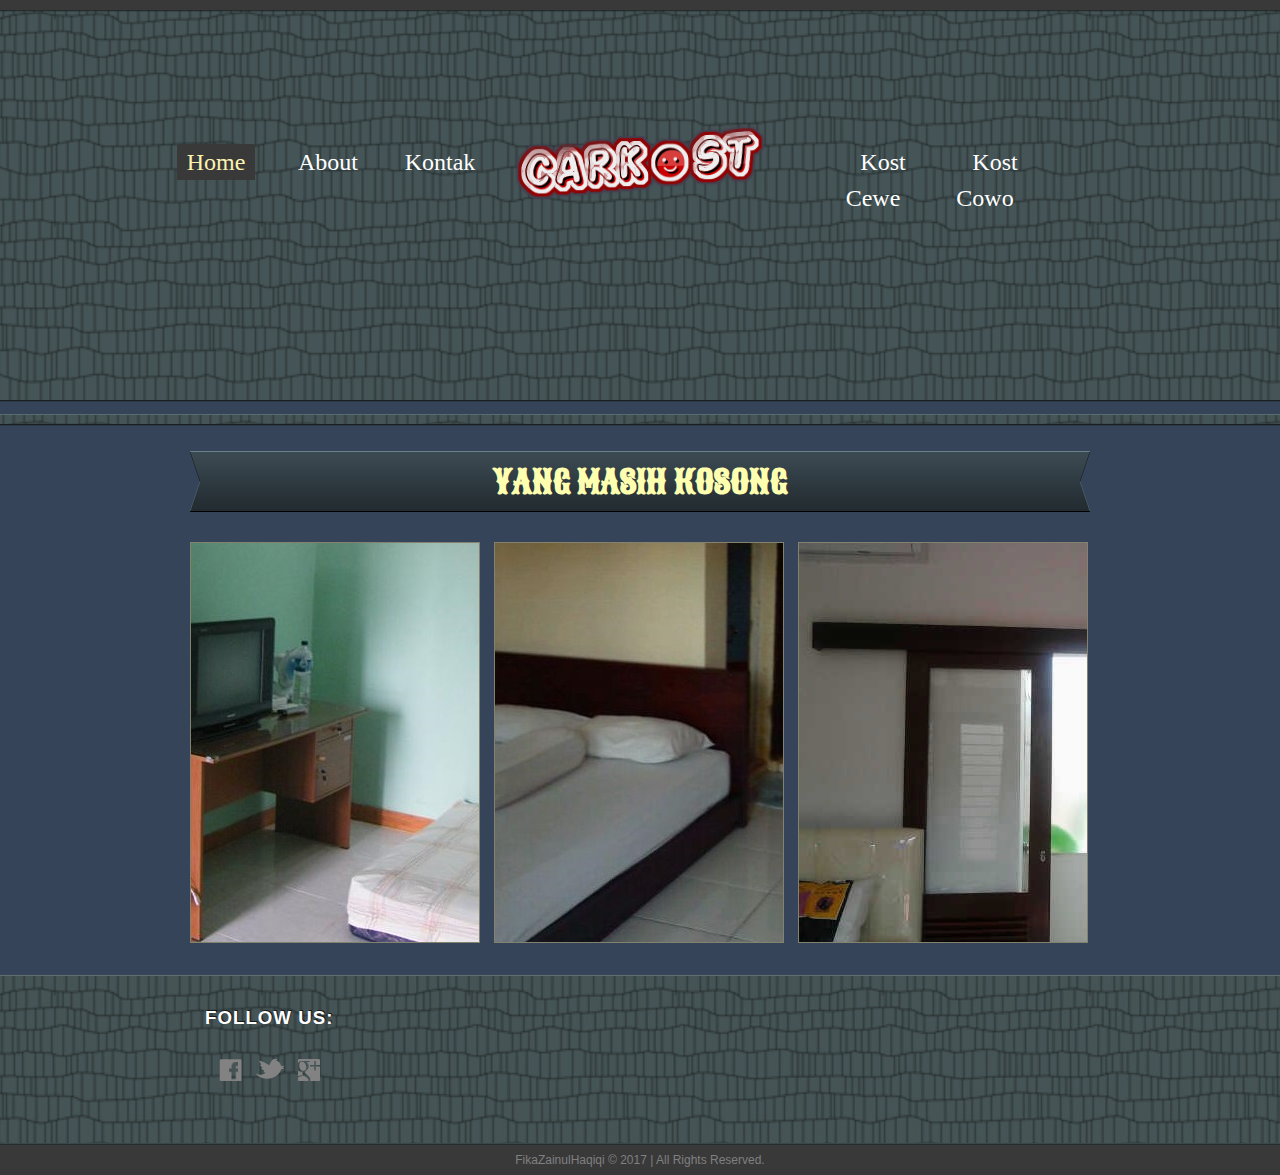
<file: index.html>
<!DOCTYPE html>
<html>
<head>
	<meta charset="UTF-8">
	<title>Carkost</title>
	<link rel="stylesheet" href="css/style.css" type="text/css">
</head>
<body>
	<div id="header">
		<div>
			<div id="navigation">
				<ul id="primary">
					<li class="selected">
						<a href="index.html"><span>Home</span></a>
					</li>
					<li>
						<a href="about.html"><span>About</span></a>
					</li>
					<li>
						<a href="contact.html"><span>Kontak</span></a>
					</li>
				</ul>
				<ul id="secondary">
					<li>
						<a href="women.html"><span>Kost Cewe</span></a>
					</li>
					<li>
						<a href="men.html"><span>Kost Cowo</span></a>
					</li>
				</ul>
			</div>
			<a href="index.html" id="logo"><img src="images/logo.png" alt="LOGO"></a>
		</div>
	</div>
	<div id="adbox">
		<h1>Yang Masih Kosong</h1>
		<ul>
			<li>
				<a href="men.html"><img src="images/kost-cowo1.jpg" alt="Img"></a>
			</li>
			<li>
				<a href="women.html"><img src="images/kost-cewe1.jpg" alt="Img"></a>
			</li>
			<li>
				<a href="men.html"><img src="images/kost-cowo2.jpg" alt="Img"></a>
			</li>
		</ul>
	</div>
	<div id="footer">
		<div class="background">
			<div class="body">
				<div class="subscribe">
				</div>
				<div class="connect">
					<h3>Follow Us:</h3>
					<a href="http://facebook.com/" target="_blank" class="facebook"></a> <a href="http://twitter.com/" target="_blank" class="twitter"></a> <a href="http://googleplus.com/" target="_blank" class="googleplus"></a>
				</div>
			</div>
		</div>
		<span id="footnote"> <a href="index.html">FikaZainulHaqiqi</a> &copy; 2017 | All Rights Reserved.</span>
	</div>
</body>
</html>
</file>
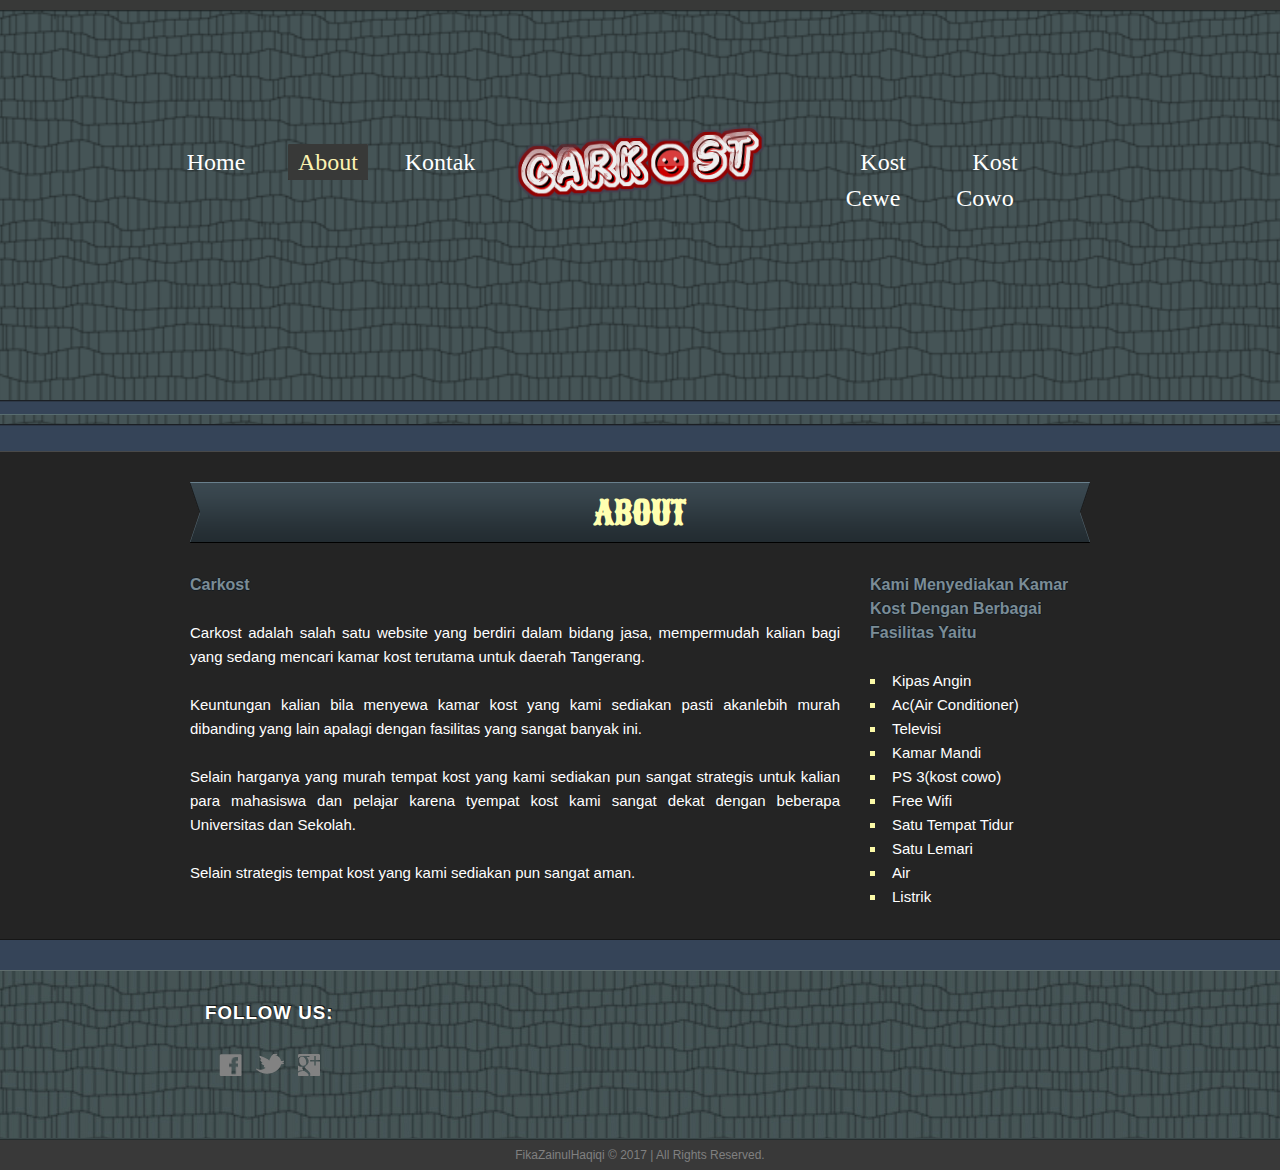
<file: about.html>
<!DOCTYPE html>
<html>
<head>
	<meta charset="UTF-8">
	<title>About - Carkost</title>
	<link rel="stylesheet" href="css/style.css" type="text/css">
</head>
<body>
	<div id="header">
		<div>
			<div id="navigation">
				<ul id="primary">
					<li>
						<a href="index.html"><span>Home</span></a>
					</li>
					<li class="selected">
						<a href="about.html"><span>About</span></a>
					</li>
					<li>
						<a href="contact.html"><span>Kontak</span></a>
					</li>
				</ul>
				<ul id="secondary">
					<li>
						<a href="women.html"><span>Kost Cewe</span></a>
					</li>
					<li>
						<a href="men.html"><span>Kost Cowo</span></a>
					</li>
				</ul>
			</div>
			<a href="index.html" id="logo"><img src="images/logo.png" alt="LOGO"></a>
		</div>
	</div>
	<div id="body">
		<div id="contents">
			<h1>About</h1>
			<div id="sidebar">
				<h4>Kami Menyediakan Kamar Kost Dengan Berbagai Fasilitas Yaitu</h4>
				<ul id="about-list">
					<li>
						<a href="about.html">Kipas Angin</a>
					</li>
					<li>
						<a href="about.html">Ac(Air Conditioner)</a>
					</li>
					<li>
						<a href="about.html">Televisi</a>
					</li>
					<li>
						<a href="about.html">Kamar Mandi</a>
					</li>
					<li>
						<a href="about.html">PS 3(kost cowo)</a>
					</li>
					<li>
						<a href="about.html">Free Wifi</a>
					</li>
					<li>
						<a href="about.html">Satu Tempat Tidur</a>
					</li>
					<li>
						<a href="about.html">Satu Lemari</a>
					</li>
					<li>
						<a href="about.html">Air</a>
					</li>
					<li>
						<a href="about.html">Listrik</a>
					</li>
				</ul>
			</div>
			<div id="main">
				<h4>Carkost</h4>
				<p>
				Carkost adalah salah satu website yang berdiri dalam bidang jasa, mempermudah kalian bagi yang sedang mencari kamar kost terutama untuk daerah Tangerang.</p>
				<p>
				Keuntungan kalian bila menyewa kamar kost yang kami sediakan pasti akanlebih murah dibanding yang lain apalagi dengan fasilitas yang sangat banyak ini.</p>
				<p>
				Selain harganya yang murah tempat kost yang kami sediakan pun sangat strategis untuk kalian para mahasiswa dan pelajar karena tyempat kost kami sangat dekat dengan beberapa Universitas dan Sekolah.</p>
				<p>
				Selain strategis tempat kost yang kami sediakan pun sangat aman.</p>
			</div>
		</div>
	</div>
	<div id="footer">
		<div class="background">
			<div class="body">
				<div class="subscribe">
				</div>
				<div class="connect">
					<h3>Follow Us:</h3>
					<a href="http://facebook.com/" target="_blank" class="facebook"></a> <a href="http://twitter.com/" target="_blank" class="twitter"></a> <a href="http://googleplus.com/" target="_blank" class="googleplus"></a>
				</div>
			</div>
		</div>
		<span id="footnote"> <a href="index.html">FikaZainulHaqiqi</a> &copy; 2017 | All Rights Reserved.</span>
	</div>
</body>
</html>
</file>
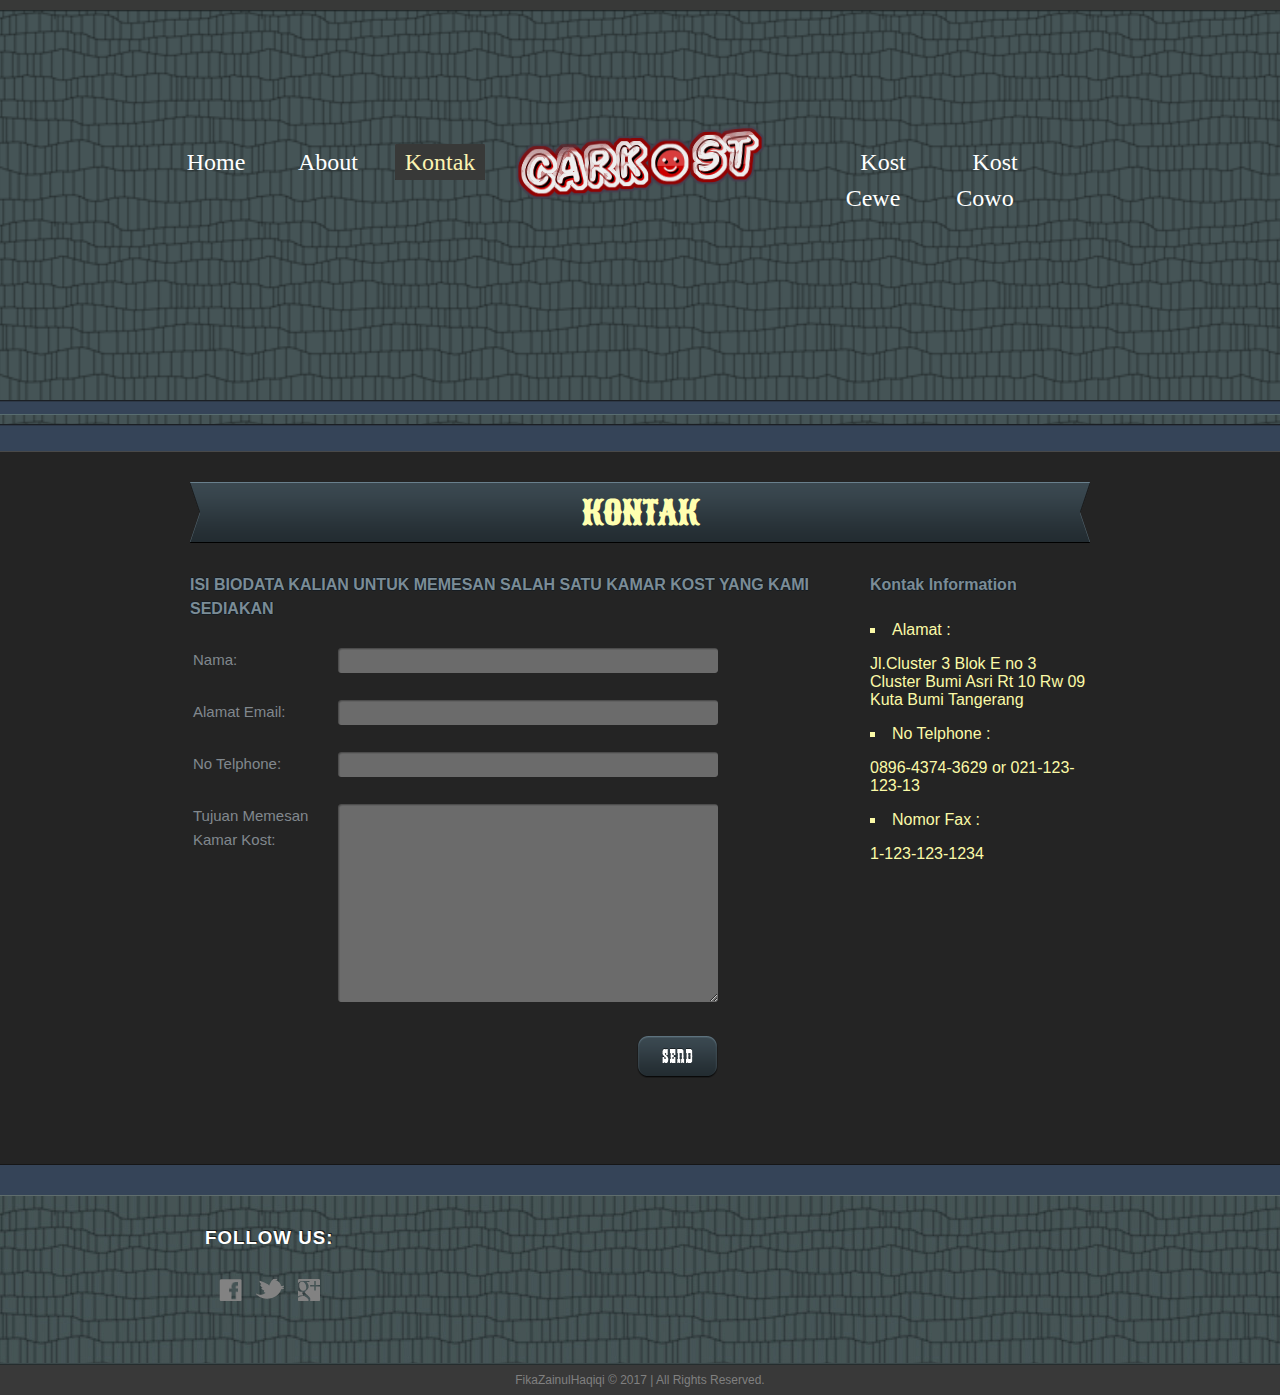
<file: contact.html>
<!DOCTYPE html>
<html>
<head>
	<meta charset="UTF-8">
	<title>Kontak - Carkost</title>
	<link rel="stylesheet" href="css/style.css" type="text/css">
</head>
<body>
	<div id="header">
		<div>
			<div id="navigation">
				<ul id="primary">
					<li>
						<a href="index.html"><span>Home</span></a>
					</li>
					<li>
						<a href="about.html"><span>About</span></a>
					</li>
					<li class="selected">
						<a href="contact.html"><span>Kontak</span></a>
					</li>
					
				</ul>
				<ul id="secondary">
					<li>
						<a href="women.html"><span>Kost Cewe</span></a>
					</li>
					<li>
						<a href="men.html"><span>Kost Cowo</span></a>
					</li>
				</ul>
			</div>
			<a href="index.html" id="logo"><img src="images/logo.png" alt="LOGO"></a>
		</div>
	</div>
	<div id="body">
		<div id="contents">
			<h1>Kontak</h1>
			<div id="sidebar">
				<h4>Kontak Information</h4>
				<ul id="about-list">
						<li>
						<span>Alamat :</span>
						<p>
							Jl.Cluster 3 Blok E no 3 Cluster Bumi Asri Rt 10 Rw 09 Kuta Bumi Tangerang
						</p>
						</li>
						<li>
						<span>No Telphone :</span>
						<p>	
							0896-4374-3629 or 021-123-123-13
						</p>
						</li>
						<li>
						<span>Nomor Fax :</span>
						<p>
							1-123-123-1234
						</p>
						</li>
				</ul>
			</div>
			<div id="main">
				<h4 class="uppercase">Isi Biodata Kalian Untuk Memesan Salah Satu Kamar Kost Yang Kami Sediakan</h4>
				<form action="index.html" method="post" id="contacts">
					<table>
						<tbody>
							<tr>
								<td><label>Nama:</label></td>
								<td><input type="text" value=""></td>
							</tr> <tr>
								<td><label>Alamat Email:</label></td>
								<td><input type="text" value=""></td>
							</tr> <tr>
								<td><label>No Telphone:</label></td>
								<td><input type="text" value=""></td>
							</tr> <tr>
								<td><label>Tujuan Memesan Kamar Kost:</label></td>
								<td><textarea></textarea></td>
							</tr> <tr>
								<td colspan="2"><input type="submit" value="" class="button"></td>
							</tr>
						</tbody>
					</table>
				</form>
			</div>
		</div>
	</div>
	<div id="footer">
		<div class="background">
			<div class="body">
				<div class="subscribe">
				</div>
				<div class="connect">
					<h3>Follow Us:</h3>
				<a href="http://facebook.com/" target="_blank" class="facebook"></a> <a href="http://twitter.com/" target="_blank" class="twitter"></a> <a href="http://googleplus.com/" target="_blank" class="googleplus"></a></div>
			</div>
		</div>
		<span id="footnote"> <a href="index.html">FikaZainulHaqiqi</a> &copy; 2017 | All Rights Reserved.</span>
	</div>
</body>
</html>
</file>
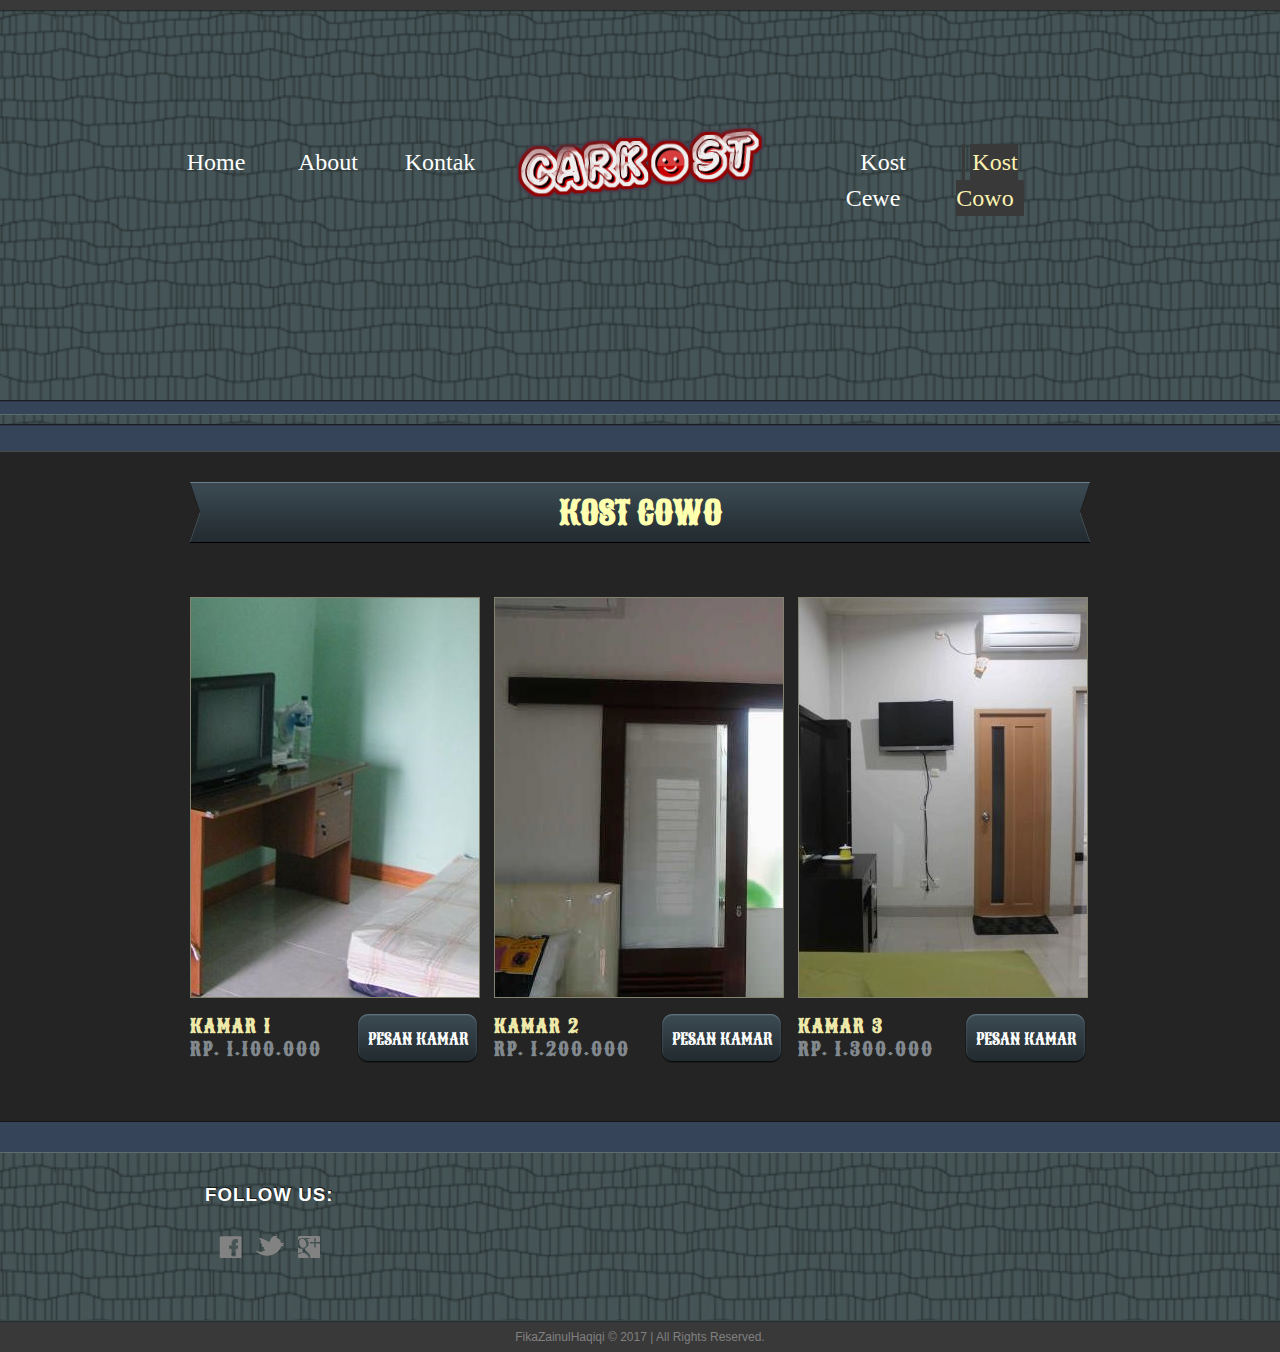
<file: men.html>
<!DOCTYPE html>
<html>
<head>
	<meta charset="UTF-8">
	<title>Kost Cowo</title>
	<link rel="stylesheet" href="css/style.css" type="text/css">
</head>
<body>
	<div id="header">
		<div>
			<div id="navigation">
				<ul id="primary">
					<li>
						<a href="index.html"><span>Home</span></a>
					</li>
					<li>
						<a href="about.html"><span>About</span></a>
					</li>
					<li>
						<a href="contact.html"><span>Kontak</span></a>
					</li>
				</ul>
				<ul id="secondary">
					<li>
						<a href="women.html"><span>Kost Cewe</span></a>
					</li>
					<li class="selected">
						<a href="men.html"><span>Kost Cowo</span></a>
					</li>
				</ul>
			</div>
			<a href="index.html" id="logo"><img src="images/logo.png" alt="LOGO"></a>
		</div>
	</div>
	<div id="body">
		<div id="contents">
			<h1>Kost Cowo</h1>
			<ul id="shirts">
				<li>
					<a href="contact.html"><img src="images/kost-cowo1.jpg" alt="Img"></a> <a href="contact.html" class="button">Pesan Kamar</a>
					<p>
						Kamar 1<br> <span>Rp. 1.100.000</span>
					</p>
				</li>
				<li>
					<a href="contact.html"><img src="images/kost-cowo2.jpg" alt="Img"></a> <a href="contact.html" class="button">Pesan Kamar</a>
					<p>
						Kamar 2<br> <span>Rp. 1.200.000</span>
					</p>
				</li>
				<li>
					<a href="contact.html"><img src="images/kost-cowo3.jpg" alt="Img"></a> <a href="contact.html" class="button">Pesan Kamar</a>
					<p>
						Kamar 3<br> <span>Rp. 1.300.000</span>
					</p>
				</li>
			</ul>
		</div>
	</div>
	<div id="footer">
		<div class="background">
			<div class="body">
				<div class="subscribe">
				</div>
				<div class="connect">
					<h3>Follow Us:</h3>	
				<a href="http://facebook.com/" target="_blank" class="facebook"></a> <a href="http://twitter.com/" target="_blank" class="twitter"></a> <a href="http://googleplus.com/" target="_blank" class="googleplus"></a></div>
			</div>
		</div>
		<span id="footnote"> <a href="index.html">FikaZainulHaqiqi</a> &copy; 2017 | All Rights Reserved.</span>
	</div>
</body>
</html>
</file>
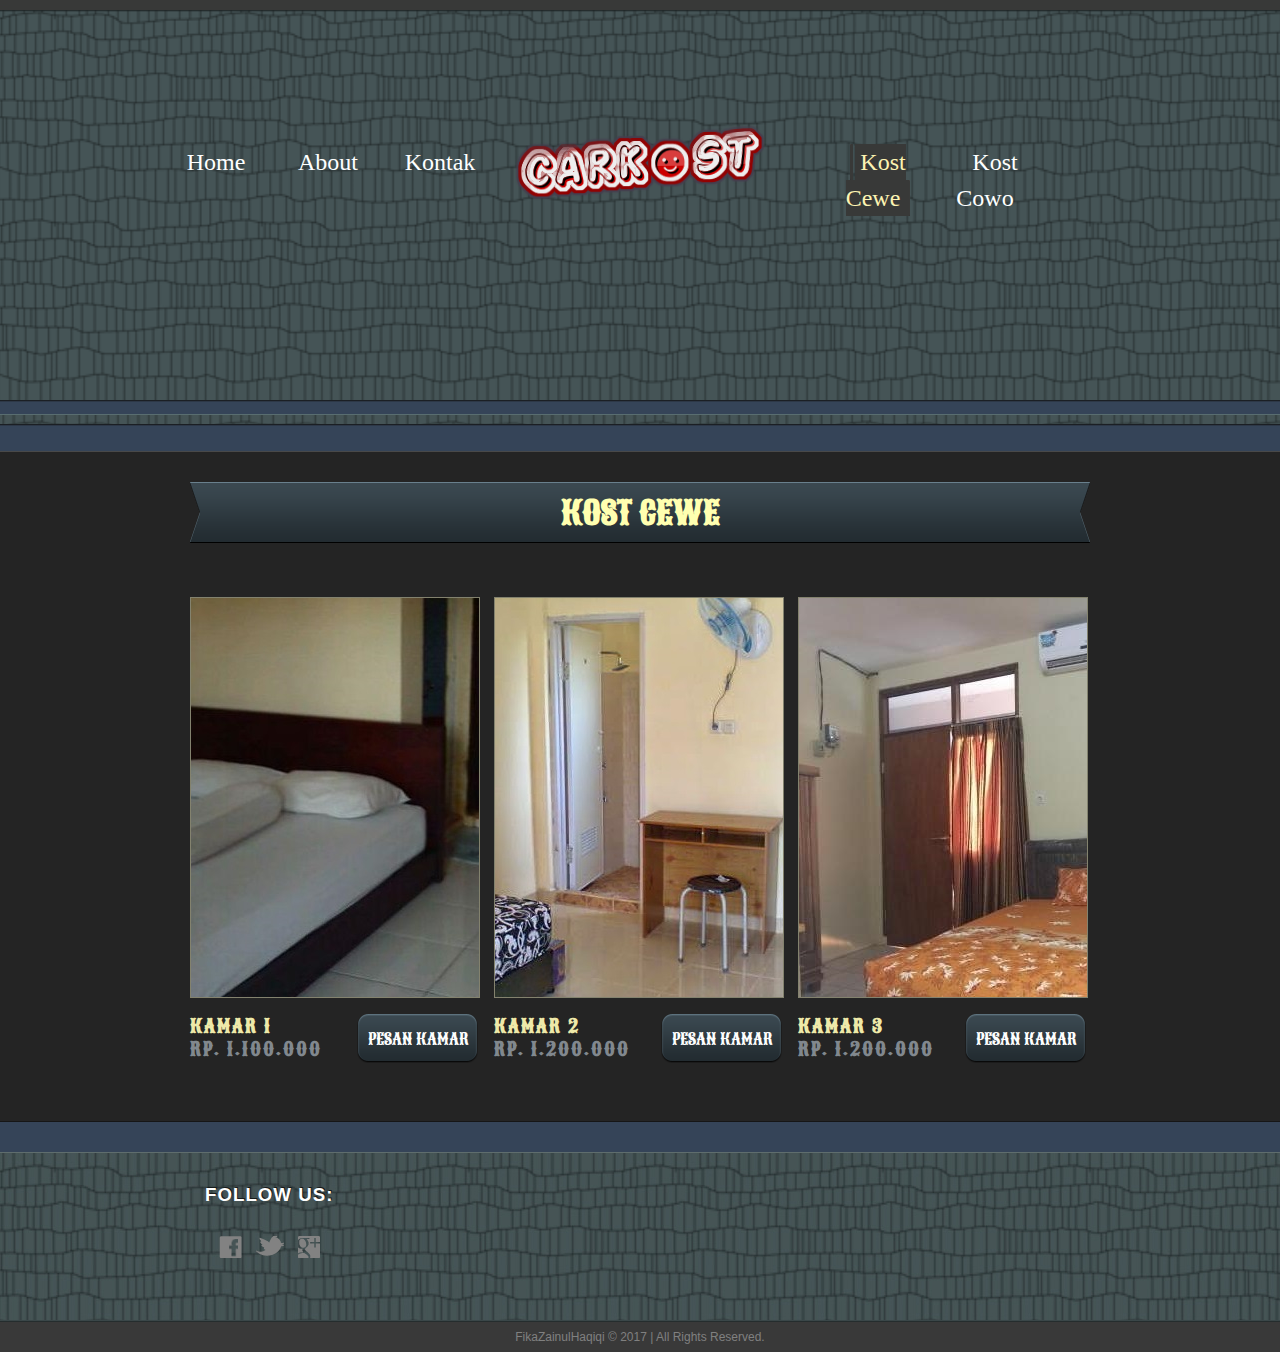
<file: women.html>
<!DOCTYPE html>
<html>
<head>
	<meta charset="UTF-8">
	<title>Kost Cewe</title>
	<link rel="stylesheet" href="css/style.css" type="text/css">
</head>
<body>
	<div id="header">
		<div>
			<div id="navigation">
				<ul id="primary">
					<li>
						<a href="index.html"><span>Home</span></a>
					</li>
					<li>
						<a href="about.html"><span>About</span></a>
					</li>
					<li>
						<a href="contact.html"><span>Kontak</span></a>
					</li>
				</ul>
				<ul id="secondary">
					<li class="selected">
						<a href="women.html"><span>Kost Cewe</span></a>
					</li>
					<li>
						<a href="men.html"><span>Kost Cowo</span></a>
					</li>
				</ul>
			</div>
			<a href="index.html" id="logo"><img src="images/logo.png" alt="LOGO"></a>
		</div>
	</div>
	<div id="body">
		<div id="contents">
			<h1>Kost Cewe</h1>
			<ul id="shirts">
				<li>
					<a href="contact.html"><img src="images/kost-cewe1.jpg" alt="Img"></a> <a href="contact.html" class="button">Pesan Kamar</a>
					<p>
						Kamar 1<br> <span>Rp. 1.100.000</span>
					</p>
				</li>
				<li>
					<a href="contact.html"><img src="images/kost-cewe2.jpg" alt="Img"></a> <a href="contact.html" class="button">Pesan Kamar</a>
					<p>
						Kamar 2<br> <span>Rp. 1.200.000</span>
					</p>
				</li>
				<li>
					<a href="contact.html"><img src="images/kost-cewe3.jpg" alt="Img"></a> <a href="contact.html" class="button">Pesan Kamar</a>
					<p>
						Kamar 3<br> <span>Rp. 1.200.000</span>
					</p>
				</li>
			</ul>
		</div>
	</div>
	<div id="footer">
		<div class="background">
			<div class="body">
				<div class="subscribe">
				</div>
				<div class="connect">
					<h3>Follow Us:</h3>
				<a href="http://facebook.com/" target="_blank" class="facebook"></a> <a href="http://twitter.com/" target="_blank" class="twitter"></a> <a href="http://googleplus.com/" target="_blank" class="googleplus"></a></div>
			</div>
		</div>
		<span id="footnote"> <a href="index.html">FikaZainulHaqiqi</a> &copy; 2017 | All Rights Reserved.</span>
	</div>
</body>
</html>
</file>
<file: css/style.css>
@font-face {
	font-family: 'SancreekRegular';
	src: url('../fonts/sancreek-regular-webfont.eot');
	src: url('../fonts/sancreek-regular-webfont.eot?#iefix') format('embedded-opentype'), url('../fonts/sancreek-regular-webfont.woff') format('woff'), url('../fonts/sancreek-regular-webfont.ttf') format('truetype'), url('../fonts/sancreek-regular-webfont.svg#SancreekRegular') format('svg');
	font-weight: normal;
	font-style: normal;
}
body {
	background-color : #354458 ;
	font-family: Helvetica, Arial, sans-serif;
	margin: 0;
}
#page {
	width: 960px;
	margin: 0 auto;
}
img {
	border: 0;
}
.more, #footer .subscribe form input.button, #contacts input.button, #shirts a.button {
	background: url(../images/buttons.png) no-repeat;
}
#footer .subscribe form input.txtfield, #contacts input, #contacts textarea {
	background: url(../images/inputs.png) no-repeat;
}
.more {
	background-position: -162px 0;
	color: #fff;
	display: block;
	font-family: 'SancreekRegular';
	font-size: 20px;
	line-height: 54px;
	height: 54px;
	width: 152px;
	margin: 0 auto;
	text-decoration: none;
	text-transform: uppercase;
}
.more:hover {
	background-position: 0 0;
	color: #fbf8b5;
}
/*------------------------------ HEADER ------------------------------*/
#header {
	background: url(../images/bg-header.png) repeat-x;
	padding-bottom: 25px;
}
#header > div {
	height: 426px;
	width: 960px;
	margin: 0 auto;
	position: relative;
}
/** Logo **/
#logo {
	position: absolute;
	top: 100px;
	left: 338px;
}
/** Navigation **/
#navigation {
	display: inline-block;
	width: 1000px;
}
#navigation div {
	background: url(../images/bg-info-links.png) no-repeat;
	color: #f9fbca;
	height: 32px;
	width: 180px;
	text-align: center;
}
#navigation div.infos {
	float: right;
}
#navigation div a {
	color: #fcf3b2;
	font-size: 14px;
	line-height: 32px;
	border-left: 1px solid #f9fbca;
	padding: 0 5px;
	text-decoration: none;
}
#navigation div a:first-child {
	border-left: 0;
	padding-left: 0;
}
#navigation ul {
	display: inline-block;
	list-style: none;
	width: 338px;
	margin: 144px 0 0;
	padding: 0;
}
#navigation li {
	float: left;
	width: 112px;
	text-align: center;
}
#navigation ul li a {
	color: #feffff;
	font-family: Impact;
	font-size: 24px;
	line-height: 36px;
	padding: 5px 0px 5px 3px;
	text-decoration: none;
}
#navigation ul li a span {
	padding: 5px 10px 5px 7px;
}
#navigation ul li a:hover, #navigation ul li.selected a {
	background: url(../images/bg-menu-selected-left.png) no-repeat left center;
	color: #fcf3b2;
}
#navigation ul li a:hover span, #navigation ul li.selected a span {
	background: url(../images/bg-menu-selected-right.png) no-repeat right center;
}
#navigation ul#primary {
	float: left;
}
#navigation ul#secondary {
	float: right;
}
/** Adbox **/
#adbox {
	width: 960px;
	margin: 0px auto 24px;
	position: relative;
}
#adbox ul {
	display: inline-block;
	list-style: none;
	margin: 0 30px;
	padding: 0;
}
#adbox ul li {
	float: left;
	width: 288px;
	margin-left: 16px;
}
#adbox ul li:first-child {
	margin-left: 0px;
}
#adbox ul li img {
	border: 1px solid #83826e;
}
#adbox h1, #contents h1 {
	background: url(../images/bg-heading.png) no-repeat center;
	color: #ffffb0;
	font-family: 'SancreekRegular';
	height: 61px;
	line-height: 60px;
	margin: 0 0 30px;
	text-align: center;
	text-transform: uppercase;
}
/*------------------------------ CONTENTS ------------------------------*/
#body {
	background-color: #242424;
	border-bottom: 1px solid #161616;
	border-top: 1px solid #494949;
	margin: 0 0 30px;
}
#contents {
	width: 960px;
	margin: 0 auto;
	padding: 30px 0;
}
#articles {
	display: inline-block;
	list-style: none;
	margin: 0 30px;
	padding: 0;
}
#articles li {
	float: left;
	width: 288px;
	margin-left: 16px;
	text-align: center;
}
#articles li:first-child {
	margin-left: 0px;
}
#articles li h1 {
	background: url(../images/bg-heading2.png) no-repeat center;
	color: #fff;
	font-family: 'SancreekRegular';
	height: 60px;
	line-height: 60px;
	margin: 0 0 24px;
	text-transform: uppercase;
}
#articles li p {
	color: #717272;
	font-size: 14px;
	line-height: 24px;
	margin: 0;
	padding: 0 15px 24px;
}
#articles li p a {
	color: #717272;
}
#articles li p a:hover {
	color: #b6b6b6;
}
#sidebar {
	float: right;
	height: inherit;
	width: 220px;
	margin: 0 30px 0 10px;
}
#sidebar h4, #main h4 {
	color: #7b8c96;
	line-height: 24px;
	margin: 0 0 24px;
	text-shadow: 1px 0px #151c22, 0px -1px #151c22, -1px 0px #151c22, 0px 1px #151c22;
}
h4.uppercase {
	text-transform: uppercase;
}
#sidebar ul {
	list-style: none;
	margin: 0;
	padding: 0;
}
ul#about-list li {
	color: #fbfaa7;
	list-style: square inside;
}
ul#about-list li a, ul#archives li a {
	color: #fff;
	font-size: 15px;
	line-height: 24px;
	text-decoration: none;
}
ul#about-list li a:hover, ul#archives li a:hover {
	color: #b5b5b5;
}
#main {
	width: 650px;
	margin: 0 10px 0 30px;
}
#main p {
	color: #fff;
	font-size: 15px;
	line-height: 24px;
	margin: 0;
	padding: 0 0 24px;
	text-align: justify;
}
#main p a {
	color: #fff;
	text-shadow: 1px 0px #151c22, 0px -1px #151c22, -1px 0px #151c22, 0px 1px #151c22;
}
#main p a:hover {
	color: #b6b6b6;
}
/** Contacts **/
#contacts {
	font-size: 15px;
	line-height: 24px;
	min-height: 400px;
	margin-bottom: 30px;
}
#contacts td {
	vertical-align: top;
}
#contacts label {
	color: #81888e;
	display: inline-block;
	width: 140px;
}
#contacts input {
	background-position: 0 -59px;
	height: 23px;
	width: 373px;
	border: 0;
	padding: 1px 4px;
}
#contacts input.button {
	float: right;
	background-position: -162px -212px;
	cursor: pointer;
	height: 42px;
	width: 81px;
}
#contacts input.button:hover {
	background-position: 0 -212px;
	color: #fbf8b5;
}
#contacts textarea {
	background-position: 0 -108px;
	height: 190px;
	width: 373px;
	border: 0;
	padding: 4px;
}
#contacts table td {
	padding-bottom: 24px;
}
/** Mens and Womens Pages **/
#shirts {
	display: inline-block;
	list-style: none;
	margin: 0 30px;
	padding: 24px 0;
}
#shirts li {
	float: left;
	width: 288px;
	margin-left: 16px;
}
#shirts li:first-child {
	margin-left: 0px;
}
#shirts li img {
	margin: 0 0 12px;
	border: 1px solid #83826e;
}
#shirts li a.button {
	float: right;
	background-position: -162px -78px;
	color: #fefefe;
	display: block;
	font-family: 'SancreekRegular';
	line-height: 49px;
	height: 49px;
	width: 121px;
	text-align: center;
	text-decoration: none;
	text-transform: uppercase;
}
#shirts li a.button:hover {
	background-position: 0 -78px;
	color: #fbf8b5;
}
#shirts li p {
	color: #eee9a9;
	font-family: 'SancreekRegular';
	font-size: 18px;
	font-weight: bold;
	letter-spacing: 2px;
	margin: 0;
	text-transform: uppercase;
}
#shirts li p span {
	color: #81888e;
	font-weight: bold;
}
/*------------------------------ FOOTER ------------------------------*/
#footer {
	background: url(../images/border-copyright.gif) repeat-x left bottom;
	border-top: 1px solid #5f6d6d;
	padding-bottom: 2px;
	position: relative;
}
#footer div.background {
	background: url(../images/bg-footer.jpg) repeat;
	padding: 30px 0;
}
#footer div.body {
	min-height: 107px;
	width: 900px;
	margin: 0 auto;
	padding: 0 30px;
}
#footer div.body div {
	float: left;
}
#footer div.body div h3 {
	color: #fff;
	letter-spacing: 1px;
	margin: 0 0 24px;
	text-align: left;
	text-shadow: 1px -1px #161a1b;
	text-transform: uppercase;
}
#footer .subscribe {
	width: 300px;
}
#footer .subscribe form {
	padding-top: 6px;
}
#footer .subscribe form input.txtfield {
	float: left;
	background-position: 0 0;
	height: 35px;
	width: 176px;
	border: 0;
	margin-right: 10px;
	padding: 0px 2px;
}
#footer .subscribe form input.button {
	background-position: -162px -151px;
	cursor: pointer;
	height: 37px;
	width: 82px;
	border: 0;
}
#footer .subscribe form input.button:hover {
	background-position: 0 -151px;
}
#footer .posts {
	width: 380px;
	padding: 0 15px;
}
#footer .posts p {
	color: #aab4b6;
	font-size: 14px;
	line-height: 24px;
	margin: 0;
}
#footer .posts p a {
	color: #aab4b6;
	font-weight: bold;
	text-decoration: none;
}
#footer .posts p span {
	float: right;
	display: inline;
	margin-right: 6px;
 *margin-top: -24px;/** Needed for IE **/
}
#footer .connect {
	line-height: 24px;
	width: 140px;
	padding: 0 15px;
	text-align: center;
}
#footer .connect a {
	background: url(../images/icons.png) no-repeat;
	display: inline-block;
	height: 22px;
	width: 23px;
	margin: 5px 10px 5px 0;
}
#footer .connect a.facebook {
	background-position: -38px 0;
}
#footer .connect a.facebook:hover {
	background-position: 0 0;
}
#footer .connect a.twitter {
	background-position: -38px -46px;
	width: 28px;
}
#footer .connect a.twitter:hover {
	background-position: 0 -46px;
	width: 28px;
}
#footer .connect a.googleplus {
	background-position: -38px -90px;
}
#footer .connect a.googleplus:hover {
	background-position: 0 -90px;
}
#footnote {
	background-color: #393939;
	color: #808080;
	display: block;
	font-size: 12px;
	line-height: 30px;
	width: 100%;
	text-align: center;
	position: absolute;
	bottom: -30px;
	left: 0;
}
#footnote a {
	color: #808080;
	text-decoration: none;
}
</file>
